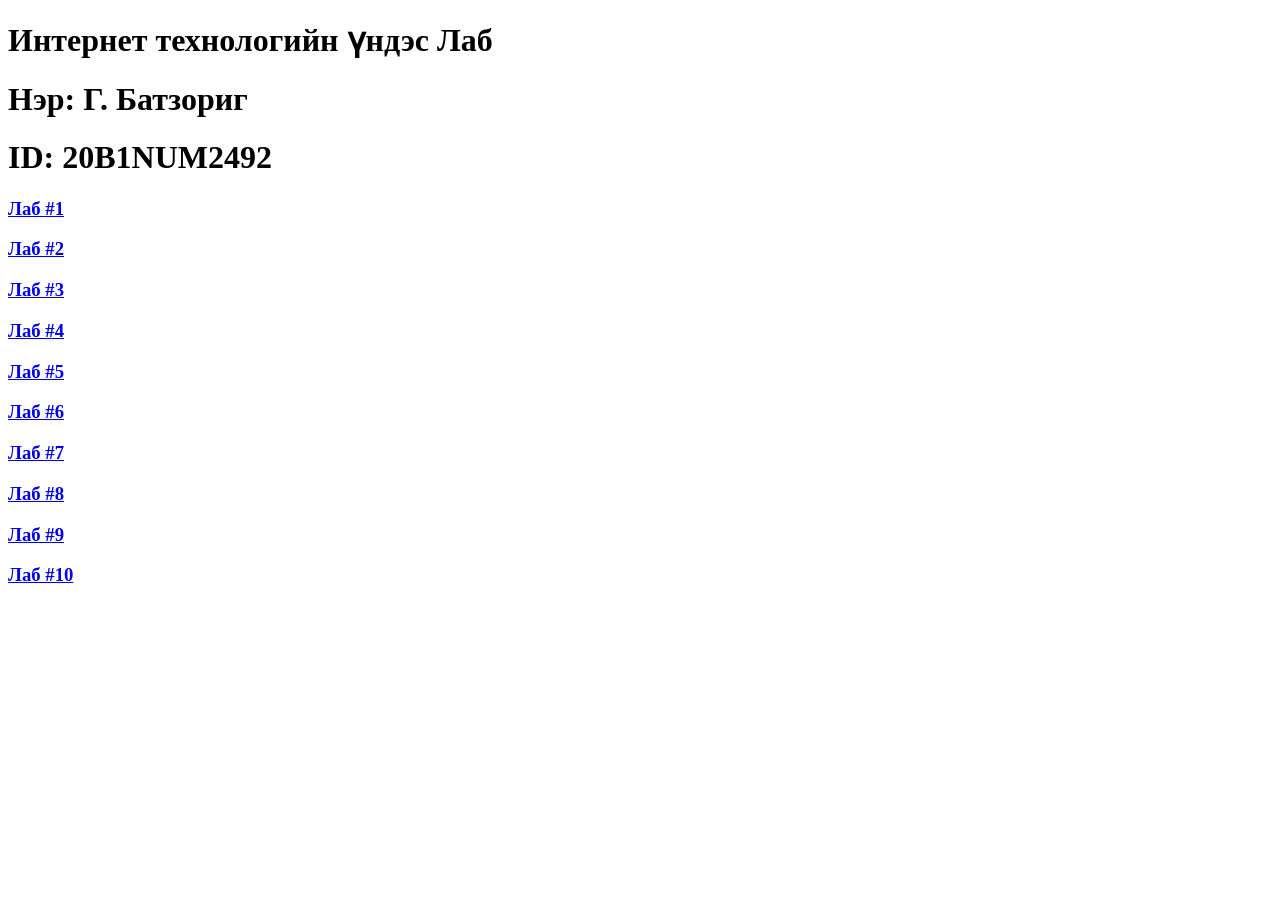
<file: index.html>
<!DOCTYPE html>
<html>
    <head>
        <title>Himmel</title>        
    </head>
    <body>
        <p>
            <h1>Интернет технологийн үндэс Лаб</h1>
        </p>
       <p> 
        <h1>Нэр: Г. Батзориг</h1>
    </p>
       <h1> ID: 20B1NUM2492</h1>
        <p><h3><a href="./lab1.html">Лаб #1</a></h3></p>
        <p><h3><a href="./Lab2.html">Лаб #2</a></h3></p>
        <p><h3><a href="./Lab3.html">Лаб #3</a></h3></p>
        <p><h3><a href="./Lab4.html">Лаб #4</a></h3></p>
        <p><h3><a href="./lab5.html">Лаб #5</a></h3></p>
        <p><h3><a href="./Lab6.html">Лаб #6</a></h3></p>
        <p><h3><a href="./lab7.html">Лаб #7</a></h3></p>
        <p><h3><a href="./lab8.html">Лаб #8</a></h3></p>
        <p><h3><a href="./lab9.html">Лаб #9</a></h3></p>
        <p><h3><a href="./lab10.html">Лаб #10</a></h3></p>
    </body>
</html>
</file>
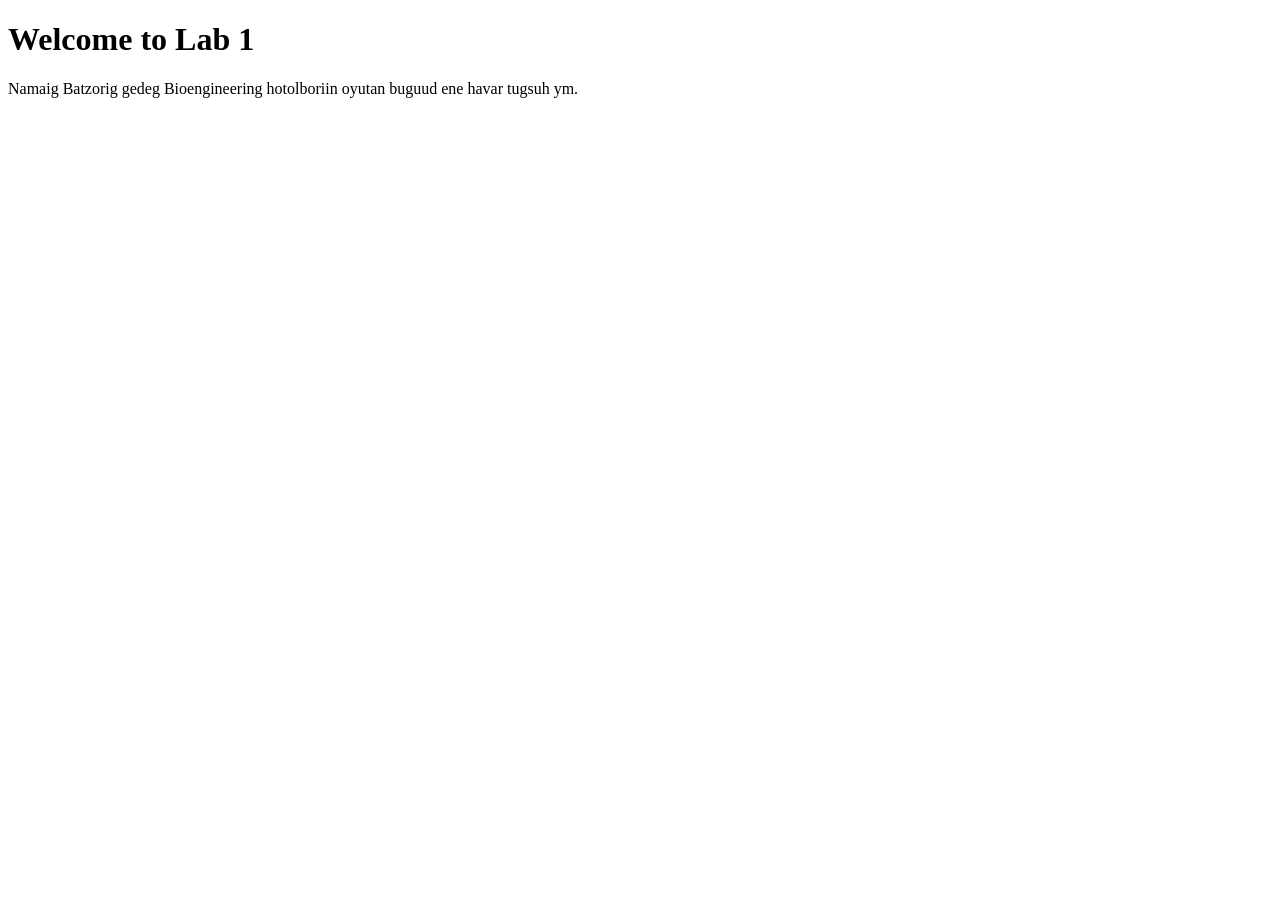
<file: lab1.html>
<!DOCTYPE html>
<html>
    <head>
        <title>Welcome to My world</title>
            </head>
            <body>
                <h1> Welcome to Lab 1</h1>
                <p> Namaig Batzorig gedeg Bioengineering hotolboriin
                    oyutan buguud ene havar tugsuh ym.
                </p>
            </body>
</html>
</file>
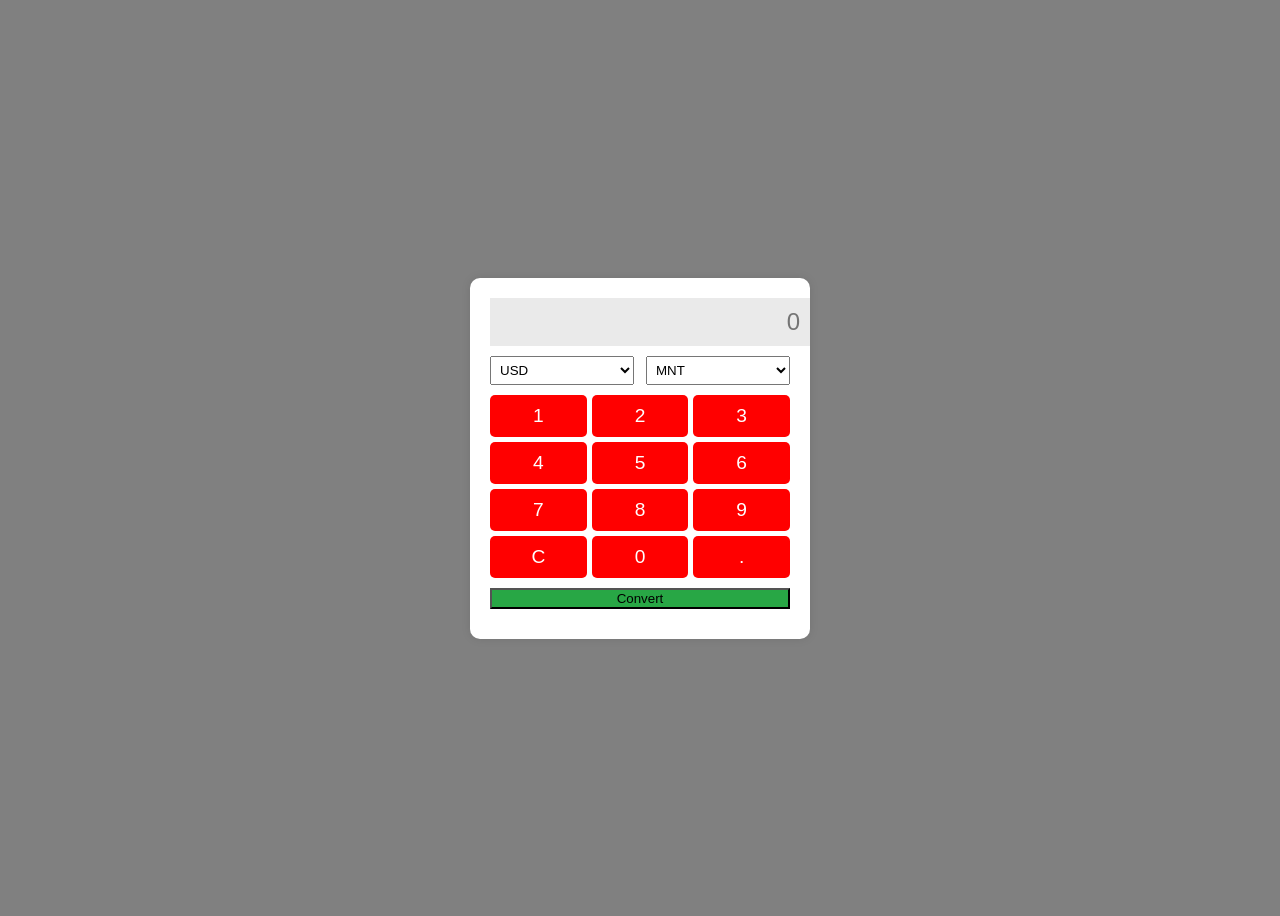
<file: lab10.html>
<!DOCTYPE html>
<html lang="en">
<head>
  <meta charset="UTF-8">
  <title>Currency Converter</title>
  <style>
    body {
      font-family: Arial, sans-serif;
      background: #808080;
      display: flex;
      justify-content: center;
      align-items: center;
      height: 100vh;
    }
    .converter {
      background: white;
      padding: 20px;
      border-radius: 10px;
      box-shadow: 0 0 10px rgba(0,0,0,0.1);
      width: 300px;
      text-align: center;
    }
    input {
      font-size: 1.5em;
      width: 100%;
      padding: 10px;
      margin-bottom: 10px;
      text-align: right;
      pointer-events: none;
      background: #eaeaea;
      border: none;
    }
    .dropdowns {
      display: flex;
      justify-content: space-between;
      margin-bottom: 10px;
    }
    select {
      width: 48%;
      padding: 5px;
    }
    .buttons {
      display: grid;
      grid-template-columns: repeat(3, 1fr);
      gap: 5px;
    }
    .buttons button {
      font-size: 1.2em;
      padding: 10px;
      background: #ff0000;
      color: white;
      border: none;
      border-radius: 5px;
      cursor: pointer;
    }
    .buttons button:hover {
      background: #0056b3;
    }
    #convertBtn {
      width: 100%;
      margin-top: 10px;
      background: #28a745;
    }
    #result {
      margin-top: 10px;
      font-weight: bold;
      font-size: 1.2em;
    }
  </style>
</head>
<body>
  <div class="converter">
    <input type="text" id="amountInput" readonly placeholder="0" />
    
    <div class="dropdowns">
      <select id="fromCurrency"></select>
      <select id="toCurrency"></select>
    </div>

    <div class="buttons">
      <button onclick="appendNumber('1')">1</button>
      <button onclick="appendNumber('2')">2</button>
      <button onclick="appendNumber('3')">3</button>
      <button onclick="appendNumber('4')">4</button>
      <button onclick="appendNumber('5')">5</button>
      <button onclick="appendNumber('6')">6</button>
      <button onclick="appendNumber('7')">7</button>
      <button onclick="appendNumber('8')">8</button>
      <button onclick="appendNumber('9')">9</button>
      <button onclick="clearInput()">C</button>
      <button onclick="appendNumber('0')">0</button>
      <button onclick="appendNumber('.')">.</button>
    </div>

    <button id="convertBtn" onclick="convert()">Convert</button>

    <div id="result"></div>
  </div>

  <script>
    const exchangeArray = [
      { name: 'USD', value: 1 },
      { name: 'EUR', value: 0.88 },
      { name: 'POUND', value: 0.75 },
      { name: 'WON', value: 1433 },
      { name: 'YEN', value: 142 },
      { name: 'YAN', value: 7.31 },
      { name: 'MNT', value: 3537 }
    ];

    const fromCurrency = document.getElementById('fromCurrency');
    const toCurrency = document.getElementById('toCurrency');
    const amountInput = document.getElementById('amountInput');
    const result = document.getElementById('result');

    let rawInput = '';

    exchangeArray.forEach(currency => {
      const optionFrom = document.createElement('option');
      optionFrom.value = currency.value;
      optionFrom.textContent = currency.name;
      fromCurrency.appendChild(optionFrom);

      const optionTo = document.createElement('option');
      optionTo.value = currency.value;
      optionTo.textContent = currency.name;
      toCurrency.appendChild(optionTo);
    });

    fromCurrency.value = 1; // USD
    toCurrency.value = 3537; // MNT

    function appendNumber(num) {
      if (num === '.' && rawInput.includes('.')) return;
      rawInput += num;
      amountInput.value = formatWithCommas(rawInput);
    }

    function clearInput() {
      rawInput = '';
      amountInput.value = '';
      result.textContent = '';
    }

    function convert() {
      const amount = parseFloat(rawInput);
      if (isNaN(amount)) {
        result.textContent = "Please enter a valid number.";
        return;
      }

      const fromRate = parseFloat(fromCurrency.value);
      const toRate = parseFloat(toCurrency.value);
      const converted = (amount / fromRate) * toRate;

      result.textContent = `Converted: ${converted.toLocaleString(undefined, { minimumFractionDigits: 2, maximumFractionDigits: 2 })}`;
    }

    function formatWithCommas(value) {
      const parts = value.split('.');
      const integerPart = parts[0].replace(/\B(?=(\d{3})+(?!\d))/g, ',');
      return parts.length > 1 ? `${integerPart}.${parts[1]}` : integerPart;
    }
  </script>
</body>
</html>
</file>
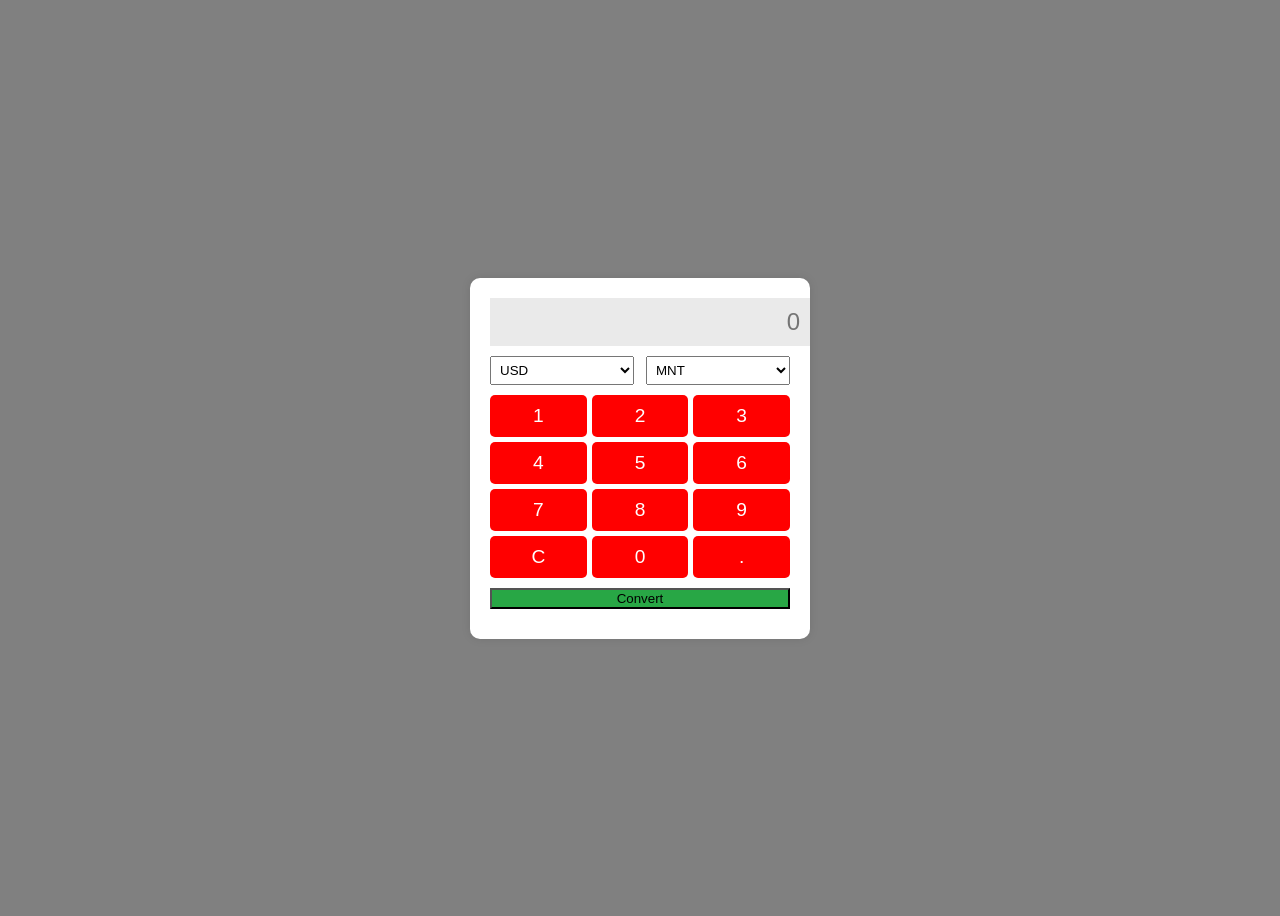
<file: lab9.html>
<!DOCTYPE html>
<html lang="en">
<head>
  <meta charset="UTF-8">
  <title>Valiut Horvuulegch</title>
  <style>
    body {
      font-family: Arial, sans-serif;
      background: #808080;
      display: flex;
      justify-content: center;
      align-items: center;
      height: 100vh;
    }
    .converter {
      background: white;
      padding: 20px;
      border-radius: 10px;
      box-shadow: 0 0 10px rgba(0,0,0,0.1);
      width: 300px;
      text-align: center;
    }
    input {
      font-size: 1.5em;
      width: 100%;
      padding: 10px;
      margin-bottom: 10px;
      text-align: right;
      pointer-events: none;
      background: #eaeaea;
      border: none;
    }
    .dropdowns {
      display: flex;
      justify-content: space-between;
      margin-bottom: 10px;
    }
    select {
      width: 48%;
      padding: 5px;
    }
    .buttons {
      display: grid;
      grid-template-columns: repeat(3, 1fr);
      gap: 5px;
    }
    .buttons button {
      font-size: 1.2em;
      padding: 10px;
      background: #ff0000;
      color: white;
      border: none;
      border-radius: 5px;
      cursor: pointer;
    }
    .buttons button:hover {
      background: #0056b3;
    }
    #convertBtn {
      width: 100%;
      margin-top: 10px;
      background: #28a745;
    }
    #result {
      margin-top: 10px;
      font-weight: bold;
      font-size: 1.2em;
    }
  </style>
</head>
<body>
  <div class="converter">
    <input type="text" id="amountInput" readonly placeholder="0" />
    
    <div class="dropdowns">
      <select id="fromCurrency"></select>
      <select id="toCurrency"></select>
    </div>

    <div class="buttons">
      <button onclick="appendNumber('1')">1</button>
      <button onclick="appendNumber('2')">2</button>
      <button onclick="appendNumber('3')">3</button>
      <button onclick="appendNumber('4')">4</button>
      <button onclick="appendNumber('5')">5</button>
      <button onclick="appendNumber('6')">6</button>
      <button onclick="appendNumber('7')">7</button>
      <button onclick="appendNumber('8')">8</button>
      <button onclick="appendNumber('9')">9</button>
      <button onclick="clearInput()">C</button>
      <button onclick="appendNumber('0')">0</button>
      <button onclick="appendNumber('.')">.</button>
    </div>

    <button id="convertBtn" onclick="convert()">Convert</button>

    <div id="result"></div>
  </div>

  <script>
    const exchangeArray = [
      { name: 'USD', value: 1 },
      { name: 'EUR', value: 0.88 },
      { name: 'POUND', value: 0.75 },
      { name: 'WON', value: 1433 },
      { name: 'YEN', value: 142 },
      { name: 'YAN', value: 7.31 },
      { name: 'MNT', value: 3537 }
    ];

    const fromCurrency = document.getElementById('fromCurrency');
    const toCurrency = document.getElementById('toCurrency');
    const amountInput = document.getElementById('amountInput');
    const result = document.getElementById('result');

    let rawInput = '';

    exchangeArray.forEach(currency => {
      const optionFrom = document.createElement('option');
      optionFrom.value = currency.value;
      optionFrom.textContent = currency.name;
      fromCurrency.appendChild(optionFrom);

      const optionTo = document.createElement('option');
      optionTo.value = currency.value;
      optionTo.textContent = currency.name;
      toCurrency.appendChild(optionTo);
    });

    fromCurrency.value = 1; // USD
    toCurrency.value = 3537; // MNT

    function appendNumber(num) {
      if (num === '.' && rawInput.includes('.')) return;
      rawInput += num;
      amountInput.value = formatWithCommas(rawInput);
    }

    function clearInput() {
      rawInput = '';
      amountInput.value = '';
      result.textContent = '';
    }

    function convert() {
      const amount = parseFloat(rawInput);
      if (isNaN(amount)) {
        result.textContent = "Please enter a valid number.";
        return;
      }

      const fromRate = parseFloat(fromCurrency.value);
      const toRate = parseFloat(toCurrency.value);
      const converted = (amount / fromRate) * toRate;

      result.textContent = `Converted: ${converted.toLocaleString(undefined, { minimumFractionDigits: 2, maximumFractionDigits: 2 })}`;
    }

    function formatWithCommas(value) {
      const parts = value.split('.');
      const integerPart = parts[0].replace(/\B(?=(\d{3})+(?!\d))/g, ',');
      return parts.length > 1 ? `${integerPart}.${parts[1]}` : integerPart;
    }
  </script>
</body>
</html>
</file>
